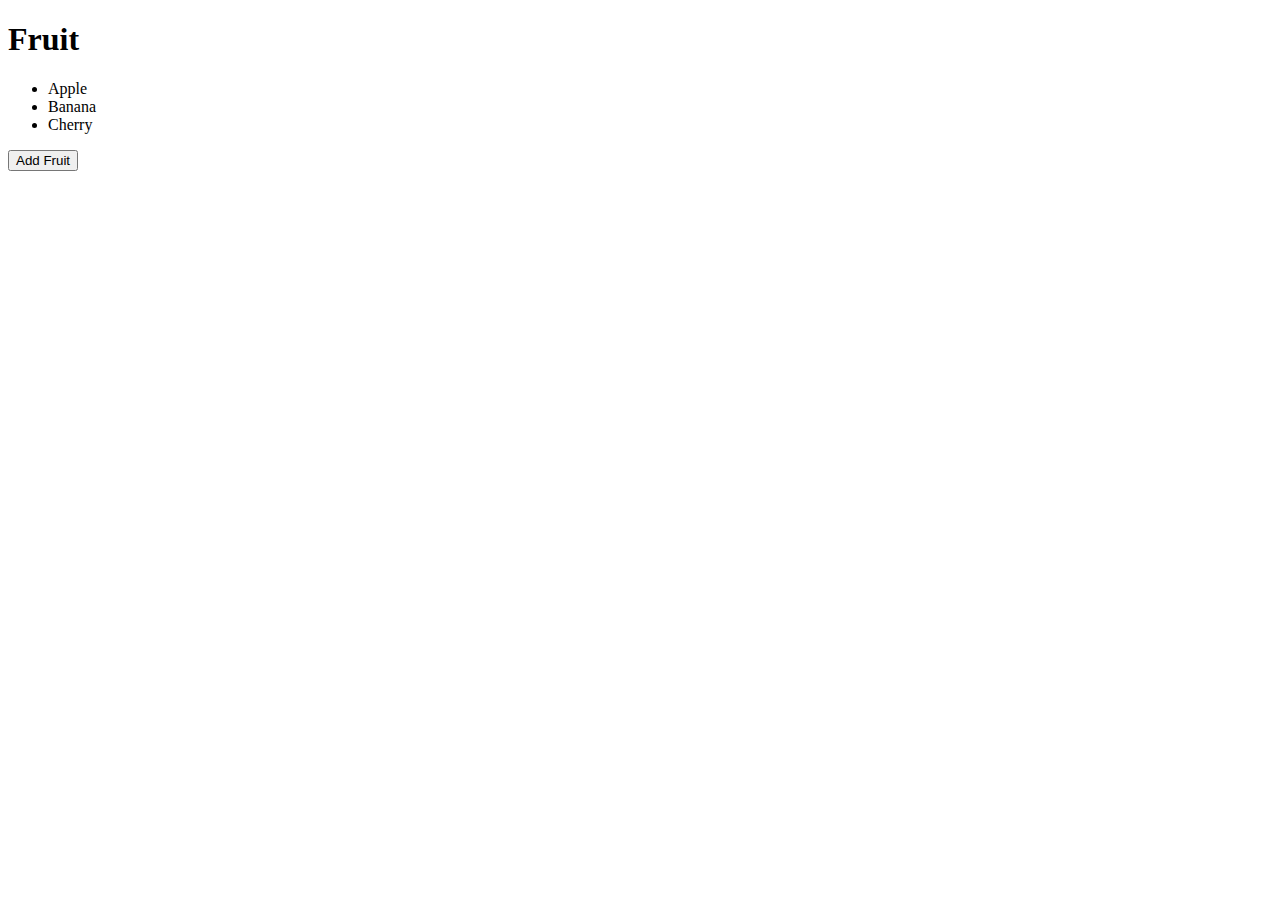
<file: fruit.html>
<!DOCTYPE html>
<html lang="en">
<head>
    <meta charset="UTF-8">
    <title>JS Arrays and Objects</title>
</head>
<body>
      <h1>Fruit</h1>
      <ul id="fruit-list"></ul>
      <button onclick="addFruit()">Add Fruit</button>
      <script src="fruit.js"></script>
</body>
</html>
</file>
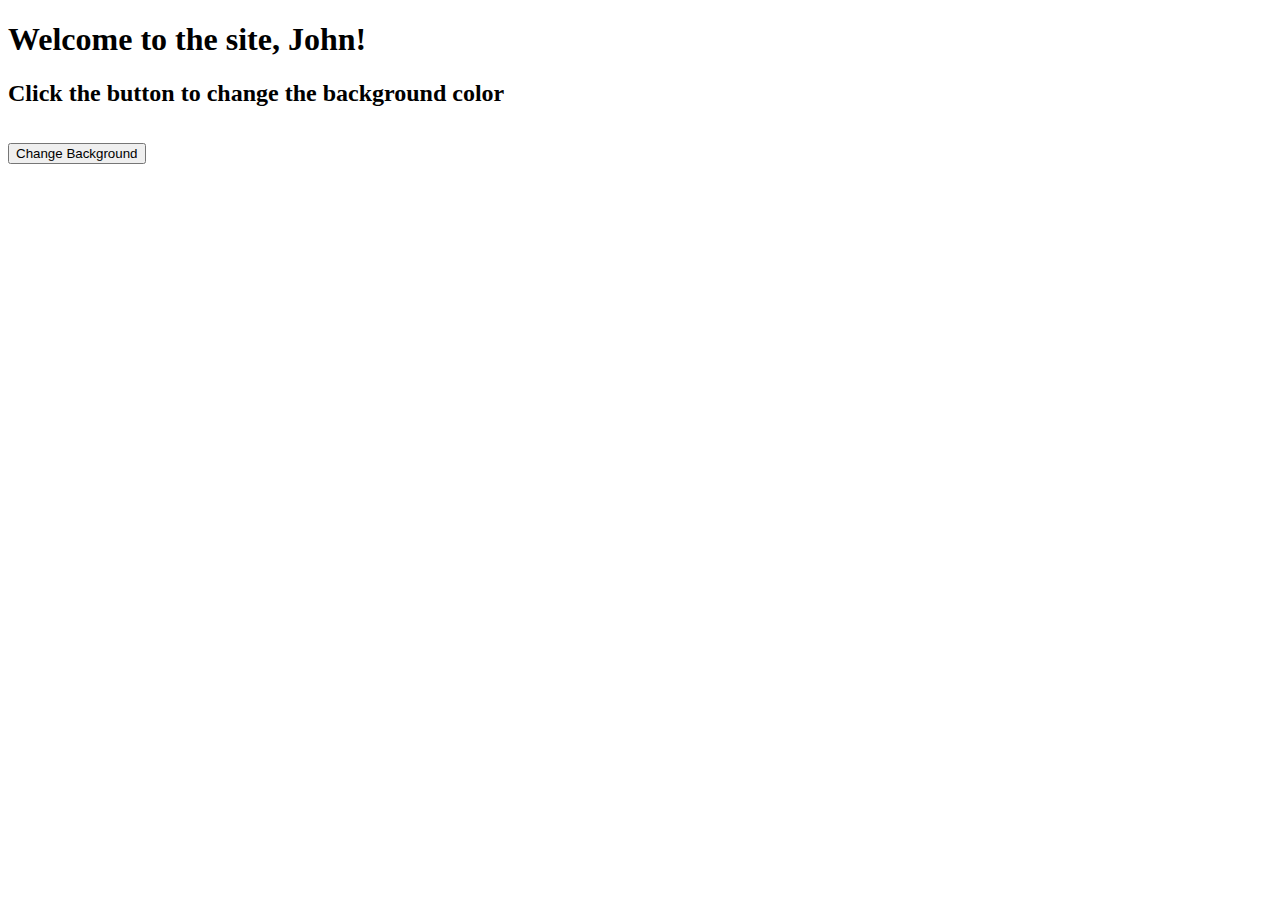
<file: js-lecture-1.html>
<!DOCTYPE html>
<html lang="en">
<head>
    <style>
        body{transition: background-color 0.3s;}
        button {margin-top: 1rem;}
    </style>
    <meta charset="UTF-8">
    <title>Title</title>
</head>
<body>
<h1 id="welcome-message"></h1>
<h2>Click the button to change the background color</h2>
<button onclick="changeBackgroundColor()">Change Background</button>
<!--
<script>
    let color = "lightblue";
    //alert("Hello World!")
    //const = non reassignable variable
    const userName = 'John';
    // let = reassignable variable
    let greeting = "Welcome to the site, ";
    greeting += userName;
    document.getElementById("welcome-message").textContent = greeting+"!";

    function changeBackgroundColor() {
        color = (color === "lightblue") ? "lightcoral" : "lightblue";
        document.body.style.backgroundColor = color;
    }
</script>
-->
<script src="script.js"></script>
</body>
</html>
</file>
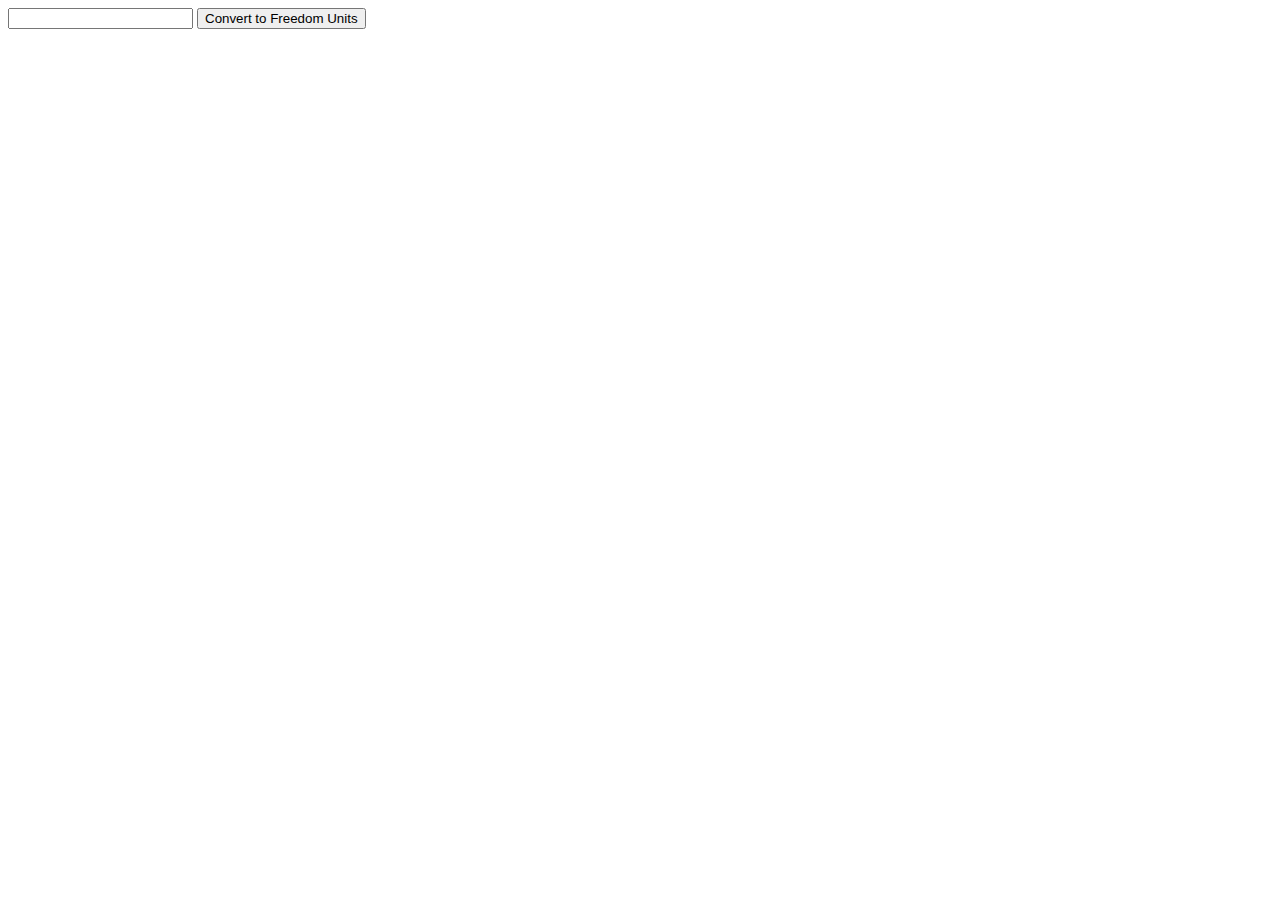
<file: temperature.html>
<!DOCTYPE html>
<html lang="en">
<head>
    <meta charset="UTF-8">
    <title>Title</title>
</head>
<body>
    <input type="number" id="celsius">
    <button onclick="convertTemp()">Convert to Freedom Units</button>
    <p id="output"></p>

    <script>
      function convertTemp() {
        const celsius = document.getElementById("celsius").value;
        let fahrenheit = (celsius * 9/5) + 32;
        document.getElementById("output").textContent = celsius + "°C = " + fahrenheit + "°F";
  }
</script>
</body>
</html>
</file>
